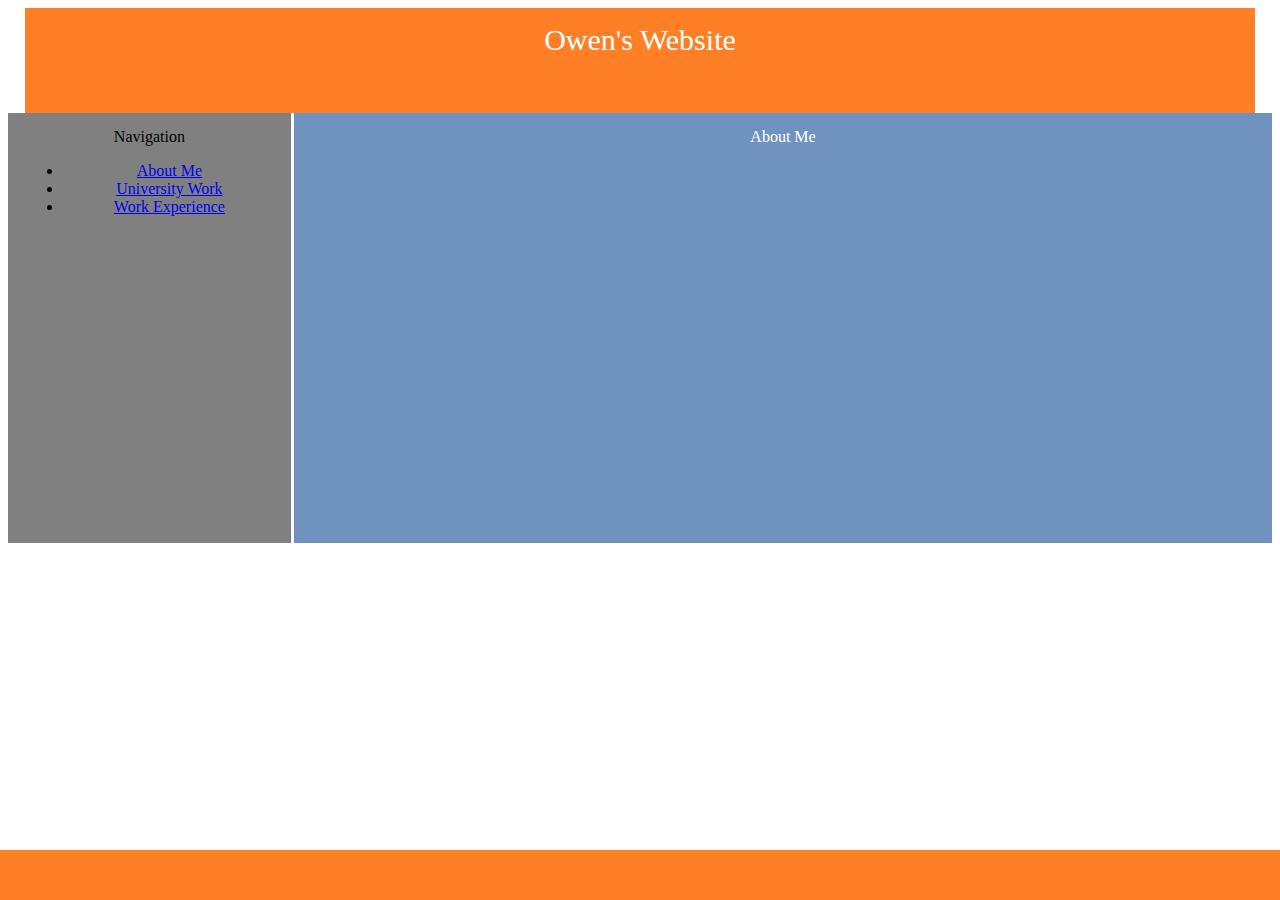
<file: HTMLPages/Index.html>
<!DOCTYPE html>
<html>
<head>
    <meta charset="utf-8" />
    <title>Main Webpage</title>
    <link href="CSS/style.css" rel="stylesheet" />
</head>
<body>
    <center>
        <div class="Header">
            Owen's Website
        </div>
        <div class="Vertical">
            Navigation
            <ul>
                <li>
                    <a href="Index.html">About Me</a>
                </li>
                <li>
                    <a href="Uni.html">University Work</a>
                </li>
                <li>
                    <a href="Work.html">Work Experience</a>
                </li>
            </ul>
        </div>
        <div class="Body">
            About Me
        </div>
        <div class="Footer">
            
        </div>
    </center>
</body>
</html>
</file>
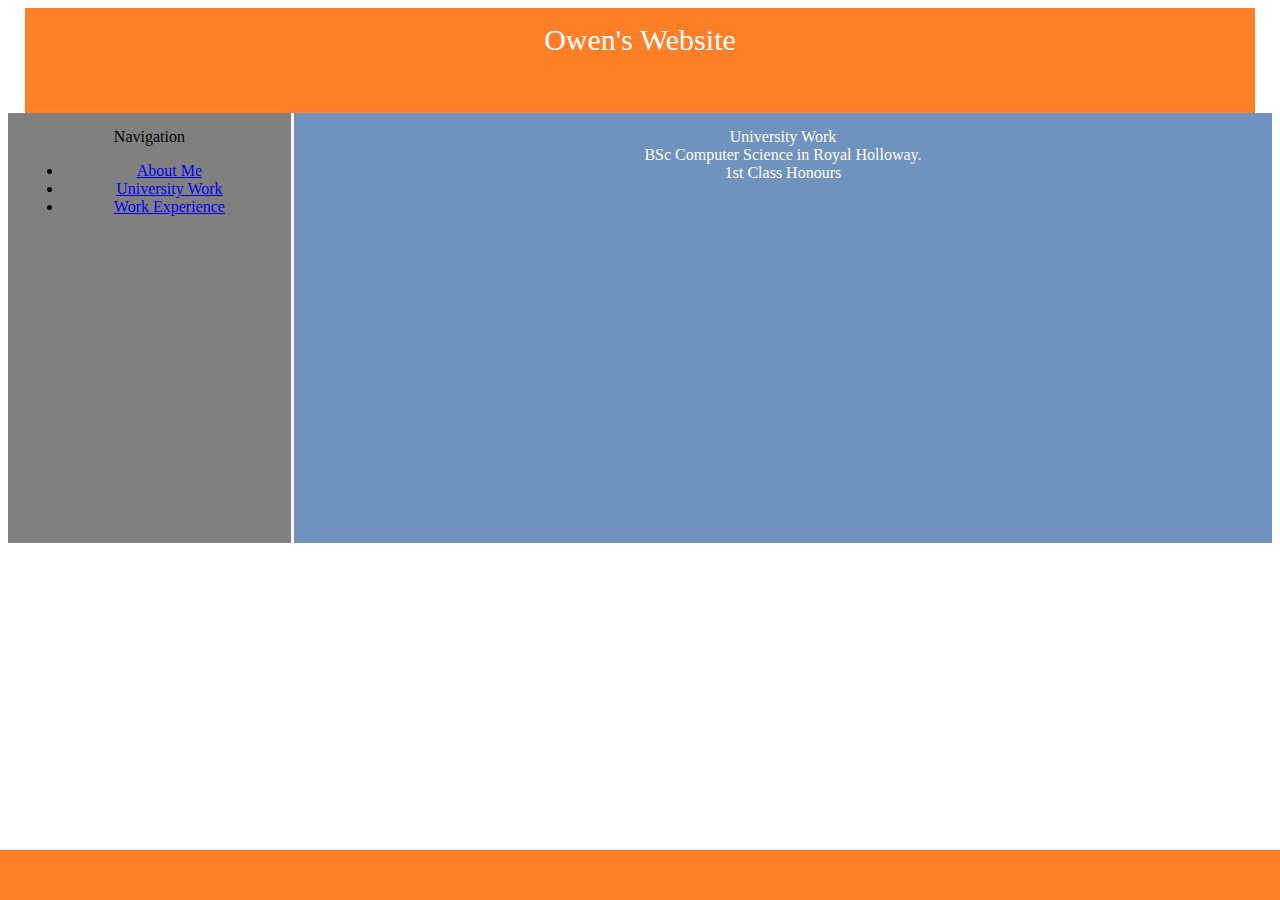
<file: HTMLPages/Uni.html>
﻿<!DOCTYPE html>
<html>
<head>
    <meta charset="utf-8" />
    <title>Uni Webpage</title>
    <link href="CSS/style.css" rel="stylesheet" />
</head>
<body>
    <center>
        <div class="Header">
            Owen's Website
        </div>
        <div class="Vertical">
            Navigation
            <ul>
                <li>
                    <a href="Index.html">About Me</a>
                </li>
                <li>
                    <a href="Uni.html">University Work</a>
                </li>
                <li>
                    <a href="Work.html">Work Experience</a>
                </li>
            </ul>
        </div>
        <div class="Body">
            University Work
            <br />
            BSc Computer Science in Royal Holloway.
            <br />
            1st Class Honours
        </div>
        <div class="Footer">

        </div>
    </center>
</body>
</html>
</file>
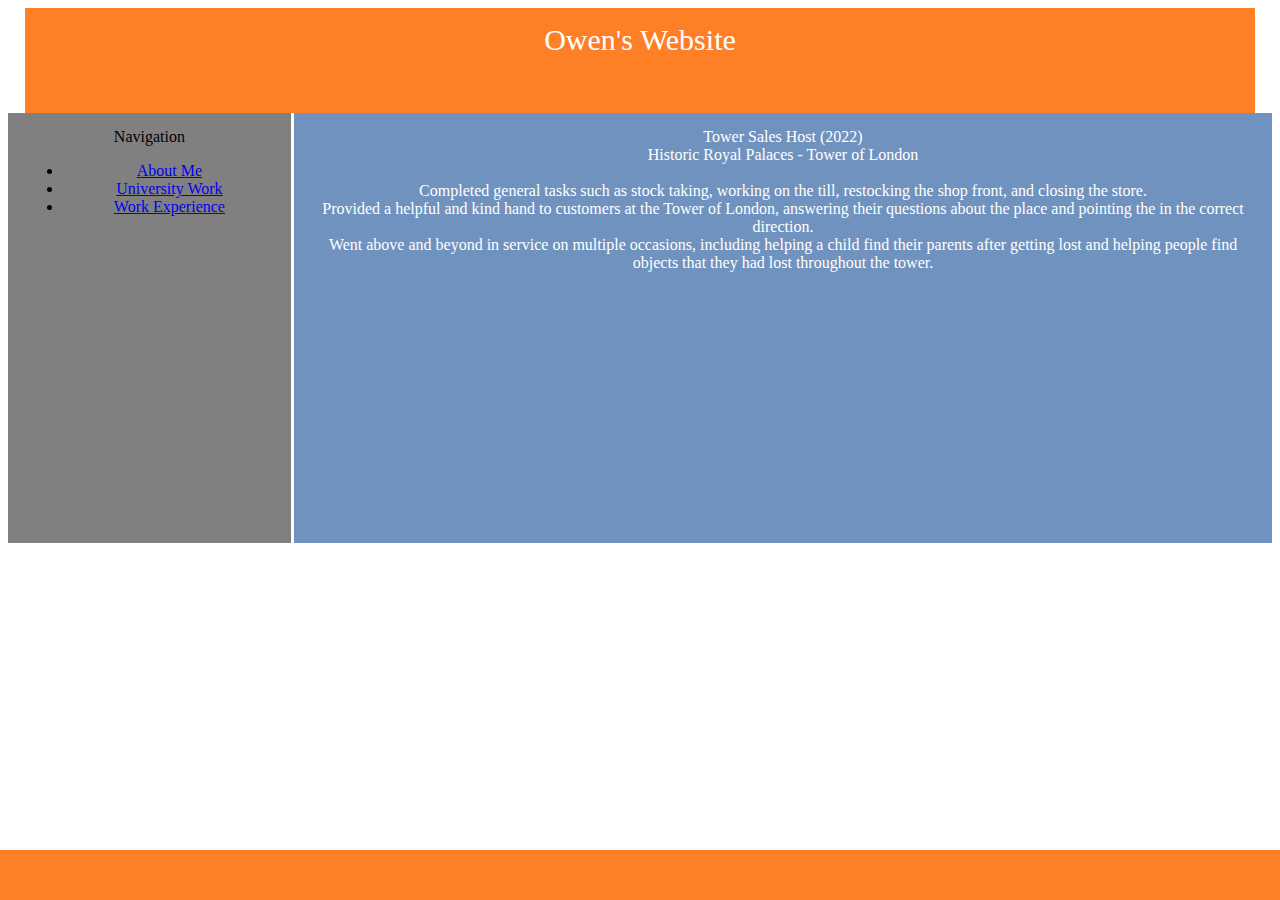
<file: HTMLPages/Work.html>
﻿<!DOCTYPE html>
<html>
<head>
    <meta charset="utf-8" />
    <title>Uni Webpage</title>
    <link href="CSS/style.css" rel="stylesheet" />
</head>
<body>
    <center>
        <div class="Header">
            Owen's Website
        </div>
        <div class="Vertical">
            Navigation
            <ul>
                <li>
                    <a href="Index.html">About Me</a>
                </li>
                <li>
                    <a href="Uni.html">University Work</a>
                </li>
                <li>
                    <a href="Work.html">Work Experience</a>
                </li>
            </ul>
        </div>
        <div class="Body">
            Tower Sales Host (2022)
            <br />
            Historic Royal Palaces - Tower of London
            <br />
            <br />
            Completed general tasks such as stock taking, working on the till, restocking the shop front, and closing the store.
            <br />
            Provided a helpful and kind hand to customers at the Tower of London, answering their questions about the place and pointing the in the correct direction.
            <br />
            Went above and beyond in service on multiple occasions, including helping a child find their parents after getting lost and helping people find objects that they had lost throughout the tower.
        </div>
        <div class="Footer">

        </div>
    </center>
</body>
</html>
</file>
<file: HTMLPages/CSS/style.css>
﻿body {
}
.Header {
    background-color: #ff7f27;
    padding: 15px;
    color: #ffffff;
    font-size: 30px;
    height: 75px;
    width: 1200px;
}
.Vertical {
    background-color: #808080;
    padding: 15px;
    height: 400px;
    width: 20%;
    float: left;
}
.Body {
    background-color: #7092be;
    padding: 15px;
    color: #ffffff;
    height: 400px;
    width: 75%;
    float: right;
}
.Footer {
    background-color: #ff7f27;
    height: 50px;
    color: #ffffff;
    width: 100%;
    position: fixed;
    left: 0;
    bottom: 0;
}
</file>
